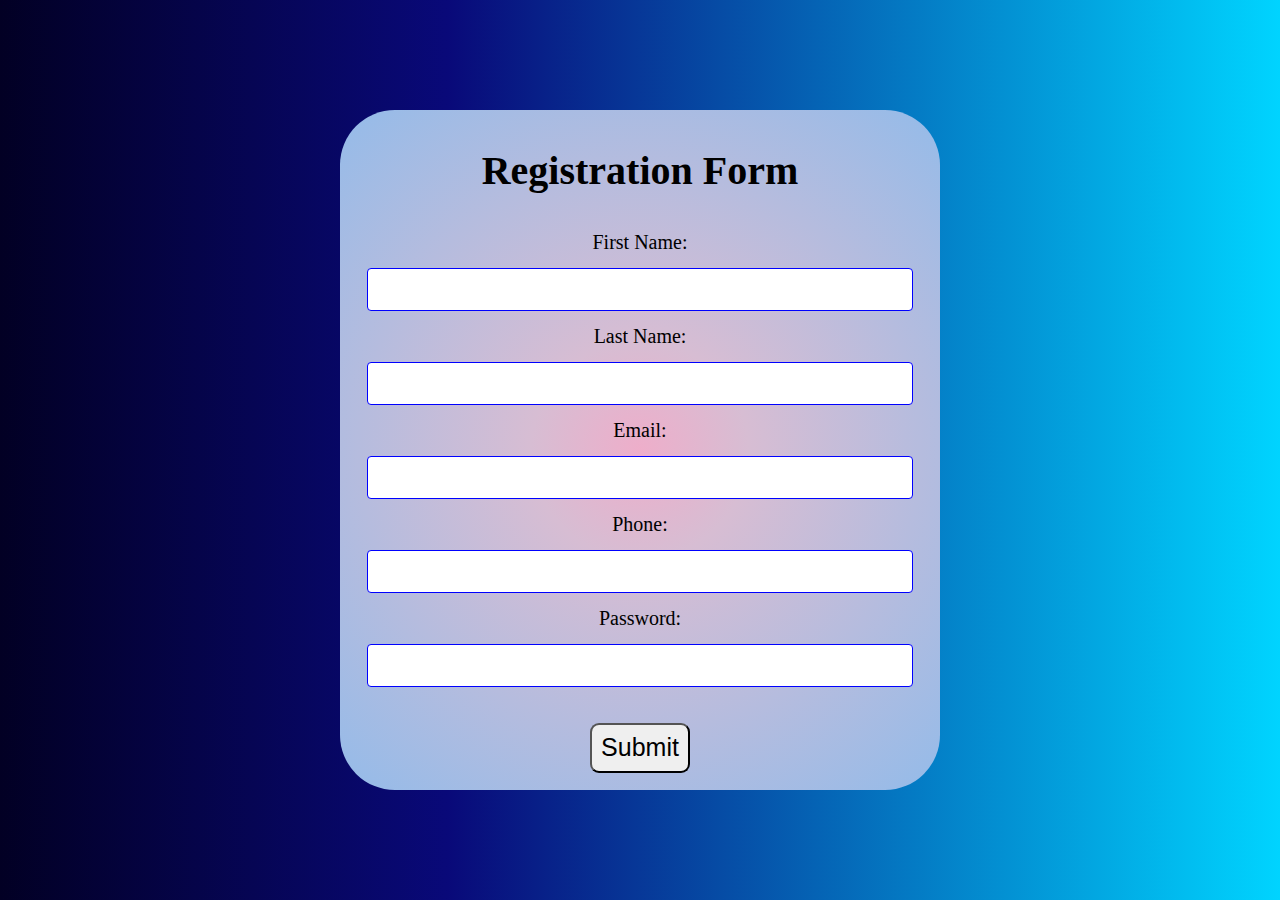
<file: index.html>
<!DOCTYPE html>
<html lang="en">

<head>
    <meta charset="UTF-8">
    <meta http-equiv="X-UA-Compatible" content="IE=edge">
    <meta name="viewport" content="width=device-width, initial-scale=1.0">
    <link rel="stylesheet" href="style.css">
    <title>Document</title>
</head>

<body>

    <div class="main">
        <div class="box">
            <h1>Registration Form</h1>

            <form action="wel.html" name="myForm" onsubmit="return validateForm()" method="get">
                <div class="formdesign" id="name">
                    First Name: <input type="text" name="fname">
                </div>

                <div class="formdesign" id="lname">
                    Last Name: <input type="text" name="lname">
                </div>

                <div class="formdesign" id="email">
                    Email: <input type="email" name="email">
                </div>

                <div class="formdesign" id="phone">
                    Phone: <input type="phone" name="phone">
                </div>

                <div class="formdesign" id="pass">
                    Password: <input type="password" name="password">
                </div>


                <div class="button">
                    <input class="but" type="submit" value="Submit">
                </div>
            </form>
        </div>
    </div>
    
<script src="script.js"></script>

</body>

</html>
</file>
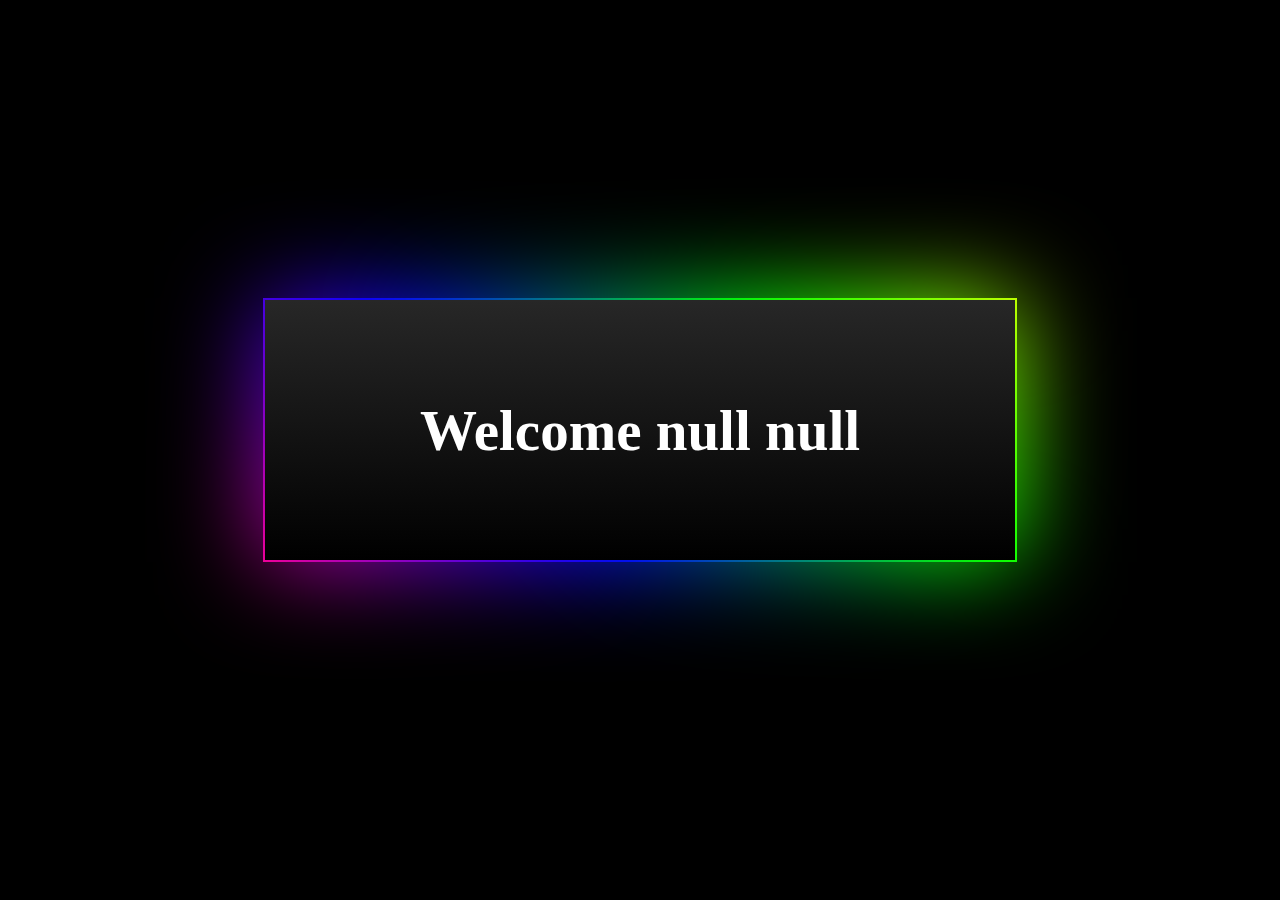
<file: wel.html>
<!DOCTYPE html>
<html lang="en">

<head>
    <meta charset="UTF-8">
    <meta http-equiv="X-UA-Compatible" content="IE=edge">
    <meta name="viewport" content="width=device-width, initial-scale=1.0">
    <title>welcome</title>
    <link rel="stylesheet" href="style_wel.css">
</head>

<body>
    <div class="block">
        <h1 id="name">
        </h1>
    </div>
    
    <script>
        let fname = localStorage.getItem("fname");
        let lname = localStorage.getItem("lname");
        console.log("123", fname)
        console.log("123", lname)

        document.getElementById("name").innerHTML = "Welcome" + "  " + fname + "  " + lname;

    </script>
    <!-- <script src="script.js"></script> -->
</body>

</html>
</file>
<file: style.css>
body {
    padding: 0px;
    margin: 0px;
}

.main {
    width: 100%;
    display: flex;
    justify-content: center;
    align-items: center;
    height: 100vh;
    background: rgb(2, 0, 36);
    background: linear-gradient(90deg, rgba(2, 0, 36, 1) 0%, rgba(9, 9, 121, 1) 35%, rgba(0, 212, 255, 1) 100%);
}

.main .box {
    width: 600px;
    height: 680px;
    background: rgb(238, 174, 202);
    background: radial-gradient(circle, rgba(238, 174, 202, 1) 0%, rgba(215, 189, 211, 1) 24%, rgba(148, 187, 233, 1) 100%);
    border-radius: 55px;
}

.main .box h1 {
    text-align: center;
    font-size: 40px;
    padding: 10px;

}

.main .box .formdesign {
    font-size: 20px;
    color: black;
    text-align: center;

}

.main .box .formdesign input {
    width: 84%;
    padding: 12px 20px;
    border: 1px solid blue;
    margin: 14px;
    border-radius: 4px;
    font-size: 15px;
}

.main .box .button {
    width: 100%;
    display: flex;
    justify-content: center;
}

.but {
    border-radius: 9px;
    width: 100px;
    height: 50px;
    font-size: 25px;
    margin: 22px 20px;
    align-items: center;
}
</file>
<file: style_wel.css>
body {
    margin: 0;
    padding: 0;
    background-color: #000;
}

.block {
    position: relative;
    margin: 300px auto 0;
    width: 750px;
    display: flex;
    justify-content: center;
    align-items: center;
    height: 260px;
    background: linear-gradient(0deg, #000, #272727);
}

.block #name {
    color: white;
    font-size: 57px;
}

.block:before,
.block:after {
    content: '';
    position: absolute;
    left: -2px;
    top: -2px;
    background: linear-gradient(45deg, #fb0094, #0000ff, #00ff00, #ffff00, #ff0000, #fb0094,
            #0000ff, #00ff00, #ffff00, #ff0000);
    background-size: 400%;
    width: calc(100% + 4px);
    height: calc(100% + 4px);
    z-index: -1;
    animation: steam 20s linear infinite;
}

@keyframes steam {
    0% {
        background-position: 0 0;
    }

    50% {
        background-position: 400% 0;
    }

    100% {
        background-position: 0 0;
    }
}

.block:after {
    filter: blur(50px);
}


/* .block:after {
    filter: blur(50px);
}
.block:after {
    filter: blur(50px);
}
.block:after {
    filter: blur(50px);
}
.block:after {
    filter: blur(50px);
} */
</file>
